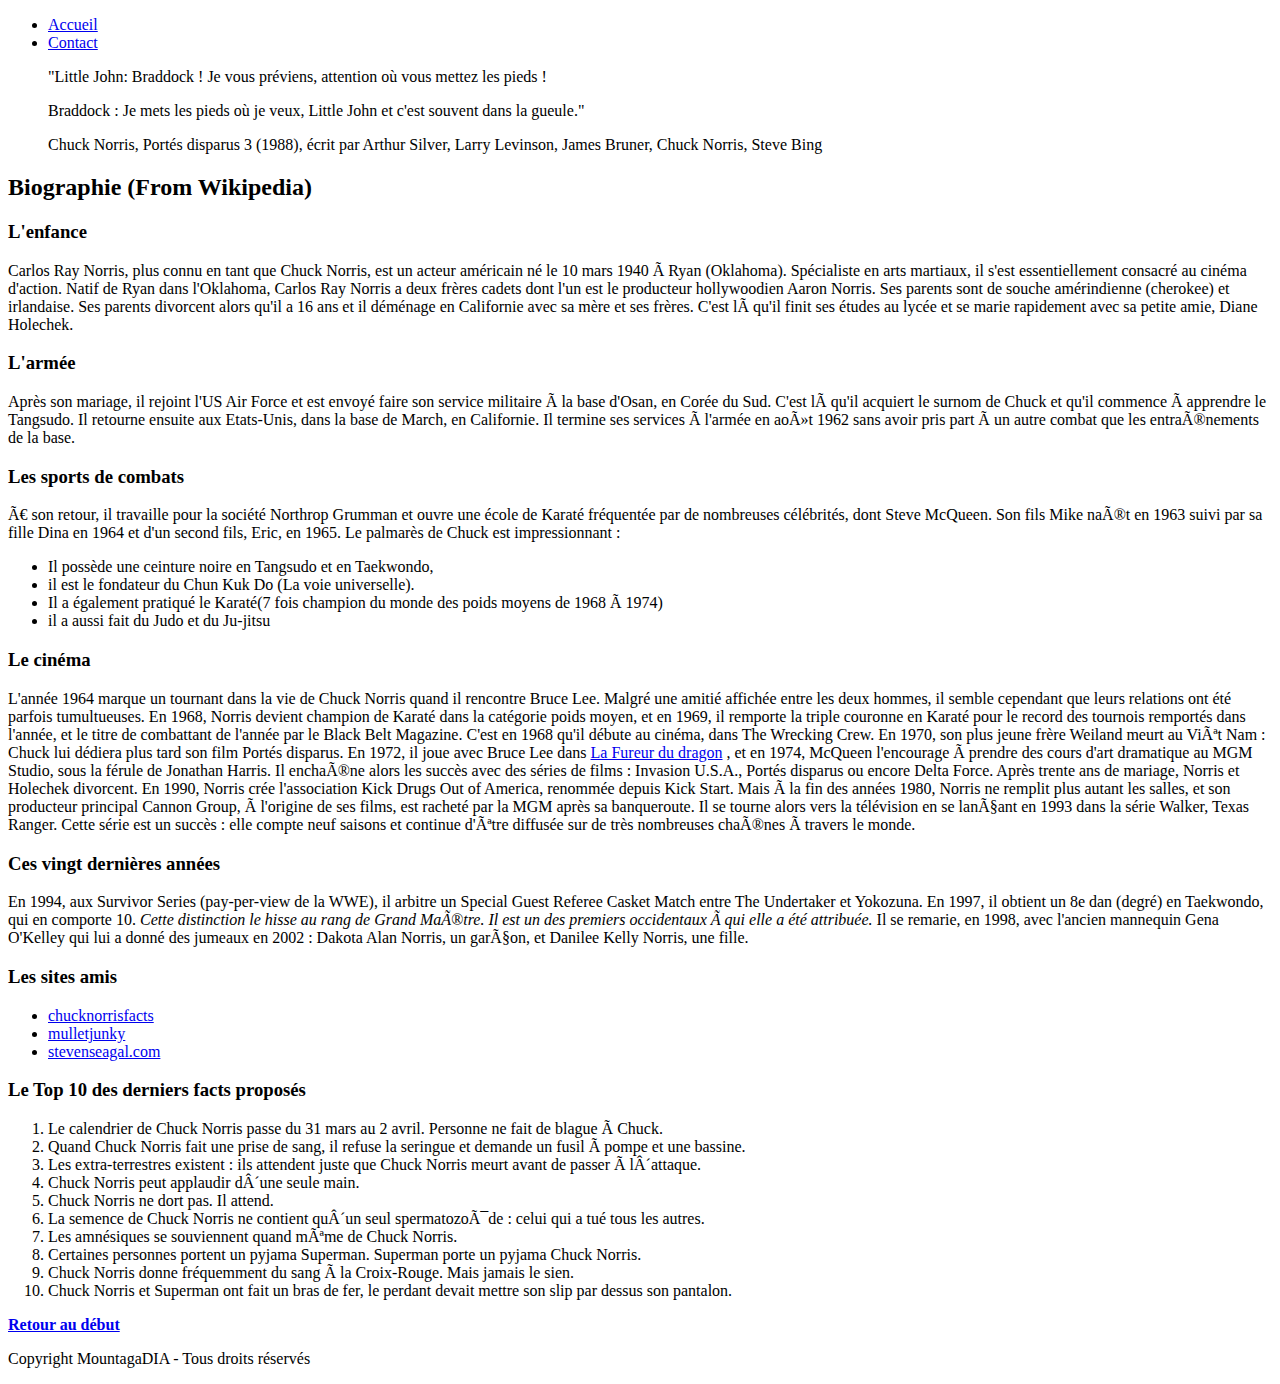
<file: index.html>
<!--positionner les
balises doctype, html et head ici --> 
<!DOCTYPE html> 
<html>
	<head>
		<meta charset="utf-8">
		<title>Tp1 - Exercice 2</title>
	</head>
  

<!-- ouvrir la balise
body ici --> 
<body>
<a id="haut"></a>
<!-- Mettre un titre
au document ici --> 
<header>
    <!--<h1>TD1 - Exercice 1</h1>-->
	<nav>
	    <ul>
	        <li><a href="file:///C:/Users/tmp_dia26878/Documents/DOC%20PERSO/SONATEL/HtmlCSS/index.html">Accueil</a></li>
	        <li><a href="file:///C:/Users/tmp_dia26878/Documents/DOC%20PERSO/SONATEL/HtmlCSS/contact.html">Contact</a></li>
	    </ul>
	</nav>
</header>  

<main>
	<article>
			 <!-- utiliser blockquote ici --> 
		<blockquote>"Little John: Braddock ! Je vous préviens,
		attention où vous mettez les pieds ! </blockquote>

		 <blockquote> Braddock : Je mets les pieds où je veux,
		Little John et c'est souvent dans la gueule." </blockquote>

		  
		<blockquote>Chuck Norris, Portés disparus 3 (1988), écrit
		par Arthur Silver, Larry Levinson, James Bruner, Chuck Norris, Steve Bing</blockquote>


 <!--section --> 

 	<h2>Biographie (From Wikipedia)</h2> 

  
  
<!--sous section
--> 

	<h3>L'enfance</h3> 

  

 <!--l'image de Chuck Young doit Ãªtre positionnée
ici --> 

  

  

 <!--début paragraphe --> 

 <p>Carlos Ray Norris, plus connu en tant que Chuck Norris,
est un acteur américain né le 10 mars 1940 Ã Ryan (Oklahoma). Spécialiste en arts martiaux, il s'est essentiellement
consacré au cinéma d'action. Natif de Ryan dans l'Oklahoma, Carlos Ray Norris 

 a deux frères cadets dont l'un est le
producteur hollywoodien Aaron Norris. Ses parents sont de souche amérindienne
(cherokee) et irlandaise. Ses parents divorcent alors qu'il a 16 ans et il déménage
en Californie avec sa mère et ses frères. C'est lÃ  

 qu'il finit ses études au lycée et se marie
rapidement avec sa petite amie, Diane Holechek.</p>

 <!--fin paragraphe --> 

  

 <!--sous section --> 

  <h3>L'armée</h3> 

  

<!--début paragraphe
--> 

  

<p> Après son mariage, il rejoint l'US Air Force
et est envoyé faire son service militaire Ã la base d'Osan, en Corée du Sud. C'est lÃ qu'il acquiert le surnom de Chuck et qu'il
commence Ã apprendre le Tangsudo. Il
retourne ensuite aux Etats-Unis, 

 dans la base de March, en Californie. Il
termine ses services Ã l'armée en aoÃ»t
1962 sans avoir pris part Ã un autre
combat que les entraÃ®nements de la base.</p>  

<!--fin paragraphe
--> 

  

  

<!--sous section
--> 

 <h3>Les sports de combats</h3> 

  

  

 <!--début paragraphe --> 

 <p> Ã€ son retour, il
travaille pour la société Northrop Grumman et ouvre une école de Karaté fréquentée
par de nombreuses célébrités, dont Steve McQueen. Son fils Mike naÃ®t en 1963
suivi par sa fille Dina en 1964 et d'un second fils, Eric, en 1965. 

  

 Le palmarès de Chuck est impressionnant : </p>

 <!--fin paragraphe --> 

  

 <!--liste --> 

  

<ul>
	<li>Il possède une
ceinture noire en Tangsudo et en Taekwondo,</li> 

  

 	<li>il est le fondateur du
Chun Kuk Do (La voie universelle).</li> 

  

	<li>Il a également pratiqué
le Karaté(7 fois champion du monde des poids moyens de 1968 Ã 1974)
	</li> 

  

	<li>il a aussi fait du
Judo et du Ju-jitsu
	</li>
</ul>

  

  

<!--sous section
--> 

<h3>Le cinéma</h3> 

 <!--début paragraphe --> 

 <p> L'année 1964 marque un tournant
dans la vie de Chuck Norris quand il rencontre Bruce 

  

 <!--l'image de Chuck Beware
ici --> 

  

  

 Lee. Malgré une amitié affichée
entre les deux hommes, il semble cependant que leurs relations ont été parfois
tumultueuses. En 1968, Norris devient champion de Karaté dans la catégorie
poids moyen, et en 1969, il remporte la triple couronne en Karaté 

 pour le record des tournois
remportés dans l'année, et le titre de combattant de l'année par le Black Belt
Magazine. C'est en 1968 qu'il débute au cinéma, dans The Wrecking Crew. En
1970, son plus jeune frère Weiland meurt au ViÃªt Nam : Chuck lui dédiera 

 plus tard son film Portés
disparus. En 1972, il joue avec Bruce Lee dans  

 <!-- lien externe vers "http://www.imdb.com/title/tt0068935/" libellé par "La
Fureur du dragon". --> 
<a href="http://www.imdb.com/title/tt0068935/">La
Fureur du dragon</a>

 , et en 1974, McQueen l'encourage
Ã prendre des cours d'art dramatique au
MGM Studio, sous la férule de 

 Jonathan Harris. Il enchaÃ®ne
alors les succès avec des séries de films : Invasion U.S.A., Portés disparus ou
encore Delta Force. Après trente ans de mariage, Norris et Holechek divorcent.
En 1990, Norris crée l'association Kick Drugs Out of America, 

 renommée depuis Kick Start. Mais
Ã la fin des années 1980, Norris ne
remplit plus autant les salles, et son producteur principal Cannon Group,
Ã l'origine de ses films, est racheté
par la MGM après sa banqueroute. Il se tourne alors vers la télévision 

 en se lanÃ§ant en 1993 dans la série
Walker, Texas Ranger. Cette série est un succès : elle compte neuf saisons et
continue d'Ãªtre diffusée sur de très nombreuses chaÃ®nes Ã travers le monde. </p>

 <!--fin paragraphe --> 

  

<!--sous section
--> 

 <h3>Ces vingt dernières années</h3> 

 <!--début paragraphe --> 

<p> En 1994, aux Survivor Series (pay-per-view de
la WWE), il arbitre un Special Guest Referee Casket Match entre The Undertaker
et Yokozuna. En 1997, il obtient un 8e dan (degré) en Taekwondo, qui en
comporte 10.  

 <!-- mettre en emphase cette phrase --> 

 <em>Cette distinction le hisse au rang de Grand 

 MaÃ®tre. Il est un des premiers
occidentaux Ã qui elle a été attribuée.</em>

  

  

 Il se remarie, en 1998, avec
l'ancien mannequin Gena O'Kelley qui lui a donné des jumeaux en 2002 : Dakota
Alan Norris, un garÃ§on, et Danilee Kelly Norris, une fille.</p>

 <!--fin paragraphe --> 

  

  

		</article>

		<aside>
			<!--section --> 

 			<h3>Les sites amis</h3> 

 <!--liste --> 
			<ul>
  

 <!-- lien externe libellé par
"chucknorrisfacts". --> 

				<li><a href="http://www.chucknorrisfacts.fr">chucknorrisfacts</a></li>  

			   <!-- lien externe libellé par "mulletjunky" --> 

				<li><a href="http://www.mulletjunky.com/picfix3.htm ">mulletjunky</a></li>  

			   <!-- lien externe libellé par "stevenseagal.com" --> 

			 	<li><a href="http://stevenseagal.com">stevenseagal.com</a></li> 

  
			</ul>
  
<!--</section> -->
<!--section --> 
	<section>
 		<h3>Le Top 10 des derniers facts proposés</h3>  

  

 <!--liste numérotée --> 
			<ol>
			 	<li>Le calendrier de Chuck Norris
			passe du 31 mars au 2 avril. Personne ne fait de blague Ã Chuck. 
				</li> 

			 	<li>Quand Chuck Norris fait une prise
			de sang, il refuse la seringue et demande un fusil Ã pompe et une bassine. 
				</li>
			 	<li>Les extra-terrestres existent :
			ils attendent juste que Chuck Norris meurt avant de passer Ã lÂ´attaque. 
				</li>

			 	<li>Chuck Norris peut applaudir dÂ´une
			seule main. 
				</li> 

			 	<li>Chuck Norris ne dort pas. Il
			attend.  
				</li>

				<li>La semence de Chuck Norris ne
			contient quÂ´un seul spermatozoÃ¯de : celui qui a tué tous les autres.  
				</li>
			 	<li>Les amnésiques se souviennent
			quand mÃªme de Chuck Norris.  
				</li>
			 	<li>Certaines personnes portent un
			pyjama Superman. Superman porte un pyjama Chuck Norris. 
				</li>
			 	<li>Chuck Norris donne fréquemment du
			sang Ã la Croix-Rouge. Mais jamais le
			sien. 
				</li>

				<li>Chuck Norris et Superman ont fait
			un bras de fer, le perdant devait mettre son slip par dessus son pantalon. 
				</li>

			</ol>  
	</section>
  	</aside>
<!--	</section> -->
</main>





  <footer>
  	<!-- lien interne qui
permet de revenir par clic au début de la page avec des ancres et avec libellé
"Retour au début" --> 
 			<a href="#haut"><strong>Retour au début</strong></a> 
            <p>Copyright MountagaDIA - Tous droits réservés<br />
            
  </footer>
<!-- fermer la balise
body et html ici --> 
	</body>
</html>
</file>
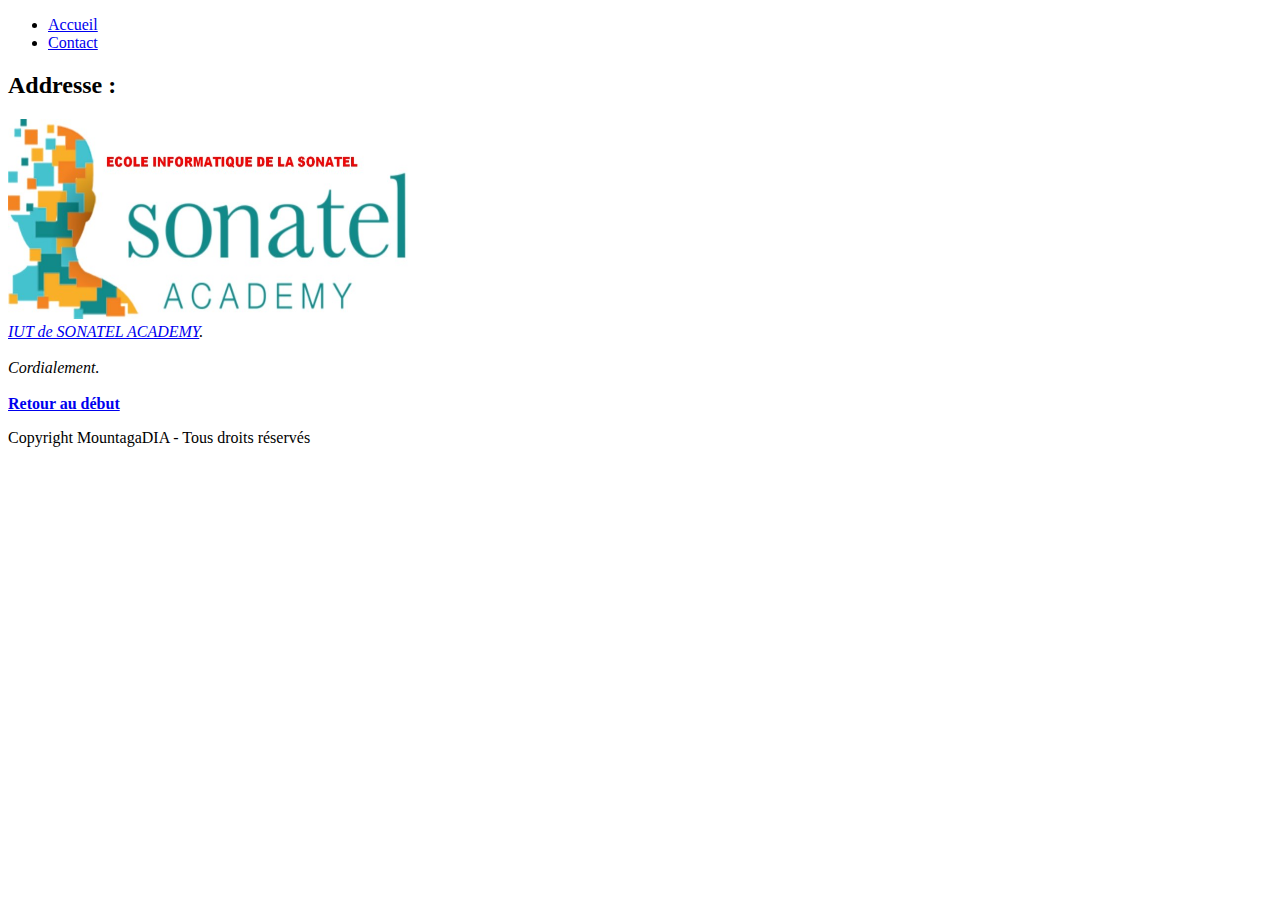
<file: contact.html>
<!--positionner les
balises doctype, html et head ici --> 
<!DOCTYPE html> 
<html>
	<head>
		<meta charset="utf-8">
		<title>Tp1 - Exercice 2</title> 
	</head>
  

<!-- ouvrir la balise
body ici --> 
<body>
<a id="haut"></a>
<!-- Mettre un titre
au document ici --> 
<header>
 <!--   <h1>TD1 - Exercice 2</h1> -->
<nav>
    <ul>
        <li><a href="file:///C:/Users/tmp_dia26878/Documents/DOC%20PERSO/SONATEL/HtmlCSS/index.html">Accueil</a></li>
        <li><a href="#">Contact</a></li>
    </ul>
</nav>
</header>  

<main>
		<article>
			<h2>Addresse : </h2>
			<img src="contact.jpg" alt="geo" width="400" height="200">
			<address>
		 <a href="https://www.google.com/maps/place/Sonatel+Academy/@14.703253,-17.4713124,17z/data=!3m1!4b1!4m5!3m4!1s0xec173bf12119a35:0xdca5d1b8dbb71e94!8m2!3d14.703253!4d-17.4691237">IUT de SONATEL ACADEMY</a>.<br><br />
			Cordialement.<br /><br />
			</address>
		</article>

		<aside>
			  	
		</aside>
</main>





  	<footer>
  	<!-- lien interne qui
permet de revenir par clic au début de la page avec des ancres et avec libellé
"Retour au début" --> 
			<a href="#haut"><strong>Retour au début</strong></a> 
            <p>Copyright MountagaDIA - Tous droits réservés<br />
            
  	</footer>

<!-- fermer la balise
body et html ici --> 
	</body>
</html>
</file>
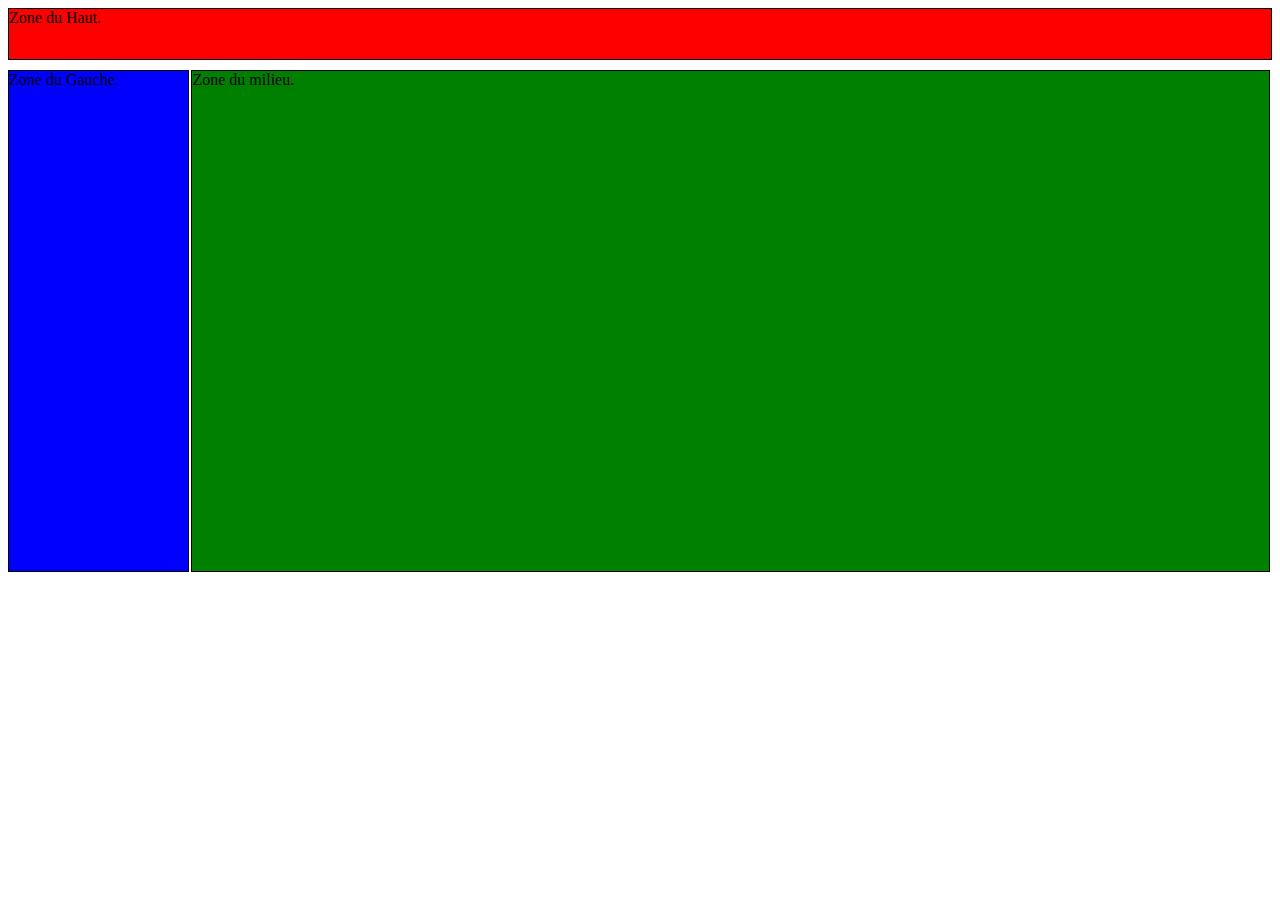
<file: modele1.html>
<!DOCTYPE html>

<html>
   <head>
      <meta charset="utf-8" />
        <link rel="stylesheet" href="modele1.css" />
        <title>Tp2 - Exercice 1</title>
   </head>
<body>

   <!-- Header -->
   <header>
    <div class="bloc-Haut">
        Zone du Haut.
    </div>    
   </header>

   <nav>
      
   </nav>
   
    

   <div id="mainContainer">
    <div class="bloc-Gauche">
        Zone du Gauche.
    </div>
    <div class="bloc-Fixe">
        Zone du milieu.
    </div>
     
   <!-- <div class="bloc-Droit">
        Texte du bloc Droit.
    </div> -->
   </div>
           
  
   
  <!-- <footer>
      <div class="bloc-Pied">
        Texte du bloc Pied.
      </div>
   </footer> -->

</body>

</html>
</file>
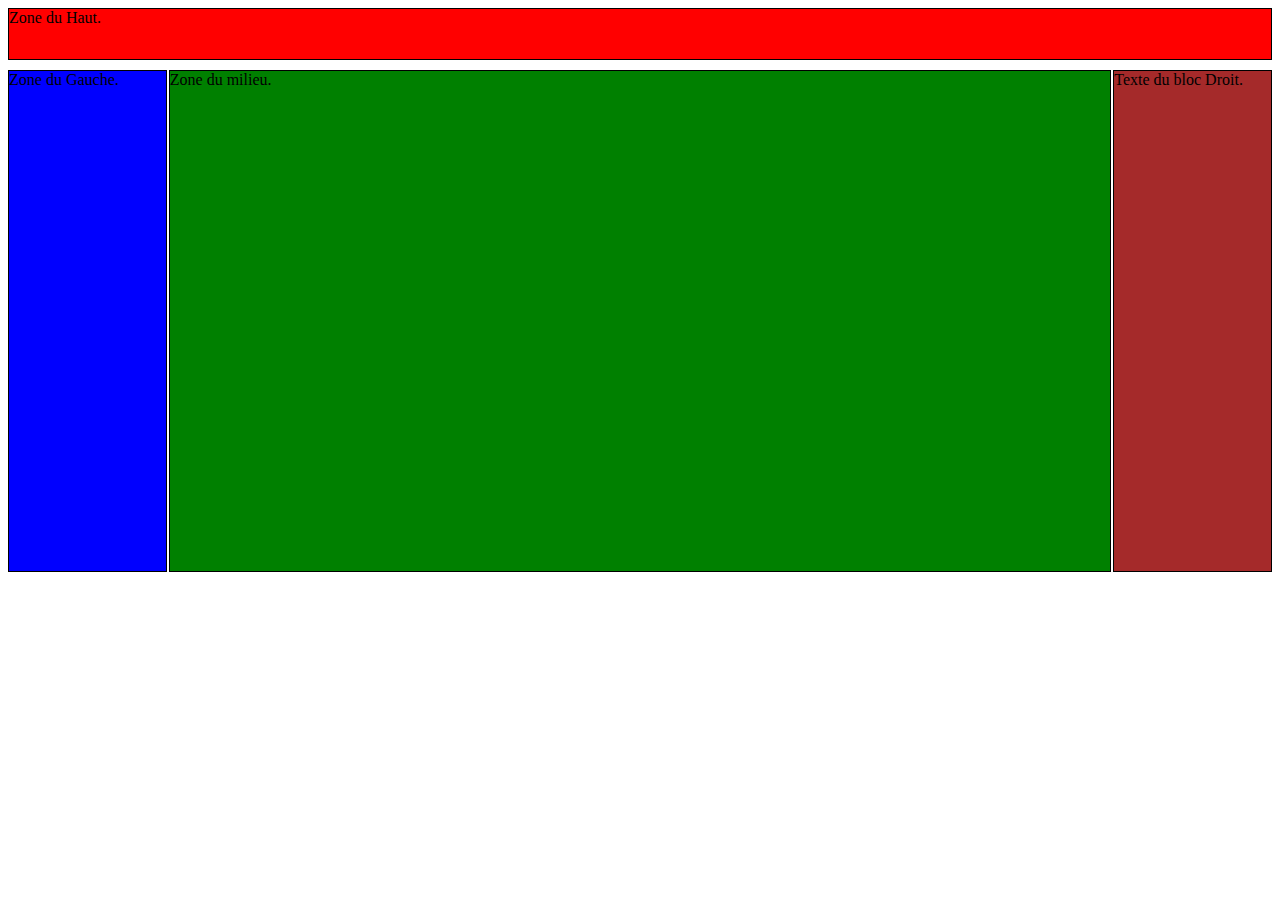
<file: modele2.html>
<!DOCTYPE html>

<html>
   <head>
      <meta charset="utf-8" />
        <link rel="stylesheet" href="modele2.css" />
        <title>Tp2 - Exercice 1</title>
   </head>
<body>

   <!-- Header -->
   <header>
    <div class="bloc-Haut">
        Zone du Haut.
    </div>    
   </header>

   <nav>
      
   </nav>
   
    

   <div id="mainContainer">
    <div class="bloc-Gauche">
        Zone du Gauche.
    </div>
    <div class="bloc-Fixe">
        Zone du milieu.
    </div>
     
    <div class="bloc-Droit">
        Texte du bloc Droit.
    </div>
   </div>
           
  
   
  <!-- <footer>
      <div class="bloc-Pied">
        Texte du bloc Pied.
      </div>
   </footer> -->

</body>

</html>
</file>
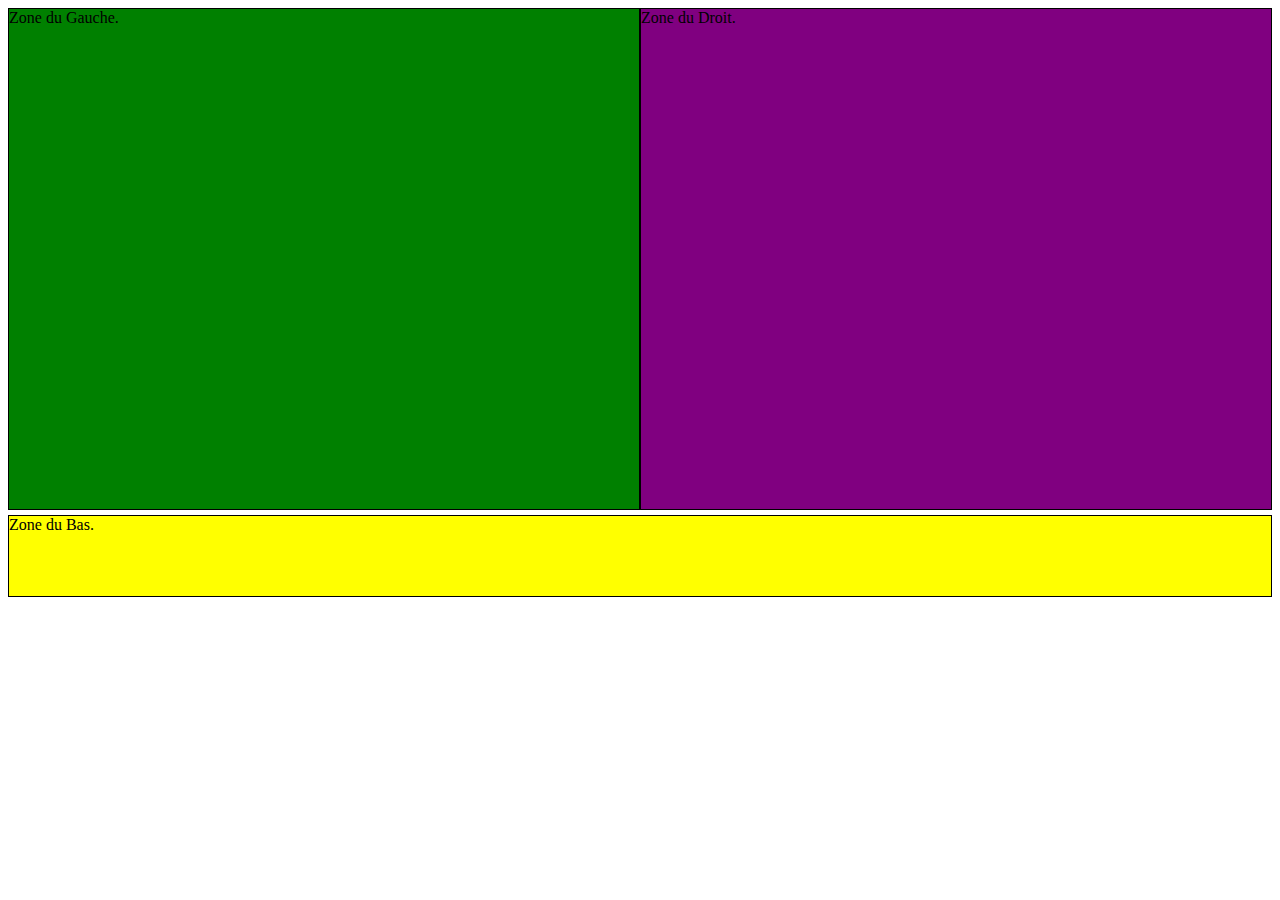
<file: modele3.html>
<!DOCTYPE html>

<html>
   <head>
      <meta charset="utf-8" />
        <link rel="stylesheet" href="modele3.css" />
        <title>Tp2 - Exercice 3</title>
   </head>
<body>

   <!-- Header -->
   <header>
  <!--  <div class="bloc-Haut">
        Zone du Haut.
    </div>    -->
   </header>

   <nav>
      
   </nav>
   
    

   <div id="mainContainer">
    <div class="bloc-Gauche">
        Zone du Gauche.
    </div>
   <!-- <div class="bloc-Fixe">
        Zone du milieu.
    </div> -->
     
    <div class="bloc-Droit">
        Zone du Droit.
    </div>
   </div>
           
  
   
   <footer>
      <div class="bloc-Pied">
        Zone du Bas.
      </div>
   </footer>

</body>

</html>
</file>
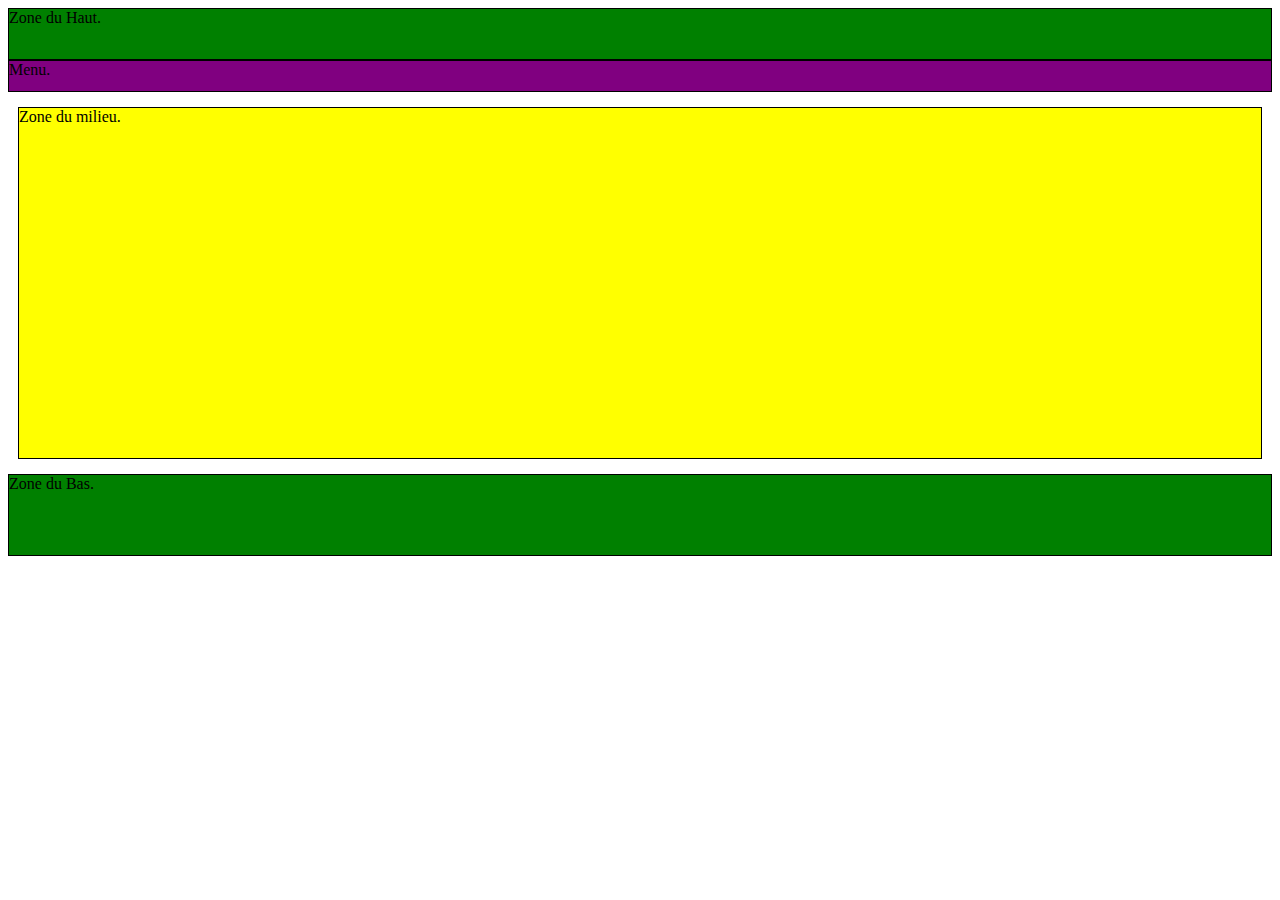
<file: modele4.html>
<!DOCTYPE html>

<html>
   <head>
      <meta charset="utf-8" />
        <link rel="stylesheet" href="modele4.css" />
        <title>Tp2 - Exercice 4</title>
   </head>
<body>

   <!-- Header -->
   <header>
    <div class="bloc-Haut">
        Zone du Haut.
    </div>    
   </header>

   <nav>
      <div class="bloc-Menu">
        Menu.
    </div>
   </nav>
   
    

   <div id="mainContainer">
   <!-- <div class="bloc-Gauche">
        Zone du Gauche.
    </div> -->
    <div class="bloc-Fixe">
        Zone du milieu.
    </div> 
     
   <!-- <div class="bloc-Droit">
        Zone du Droit.
    </div> -->
   </div>
           
  
   
   <footer>
      <div class="bloc-Pied">
        Zone du Bas.
      </div>
   </footer>

</body>

</html>
</file>
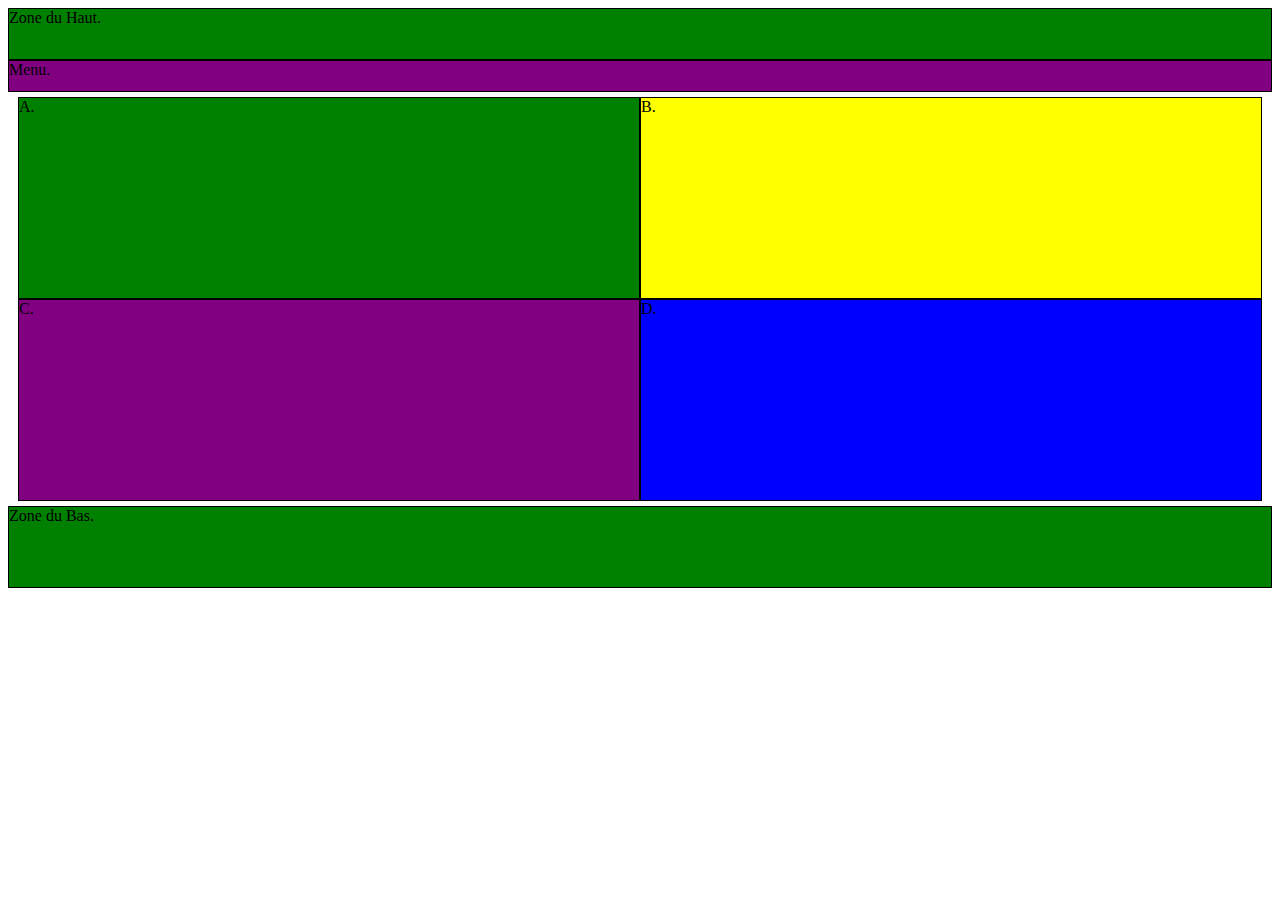
<file: modele5.html>
<!DOCTYPE html>

<html>
   <head>
      <meta charset="utf-8" />
        <link rel="stylesheet" href="modele5.css" />
        <title>Tp2 - Exercice 5</title>
   </head>
<body>

   <!-- Header -->
   <header>
    <div class="bloc-Haut">
        Zone du Haut.
    </div>    
   </header>

   <nav>
      <div class="bloc-Menu">
        Menu.
    </div>
   </nav>
   
    

   <div id="mainContainer">
    <div class="bloc-Gauche1">
        A.
    </div>
    <div class="bloc-Droit1">
        B.
    </div>
 </div>
   <!-- <div class="bloc-Fixe">
        Zone du milieu.
    </div> -->
   <div id="mainContainer1">  
     <div class="bloc-Gauche2">
        C.
    </div>
    <div class="bloc-Droit2">
        D.
    </div>
 </div>
   
           
  
   
   <footer>
      <div class="bloc-Pied">
        Zone du Bas.
      </div>
   </footer>

</body>

</html>
</file>
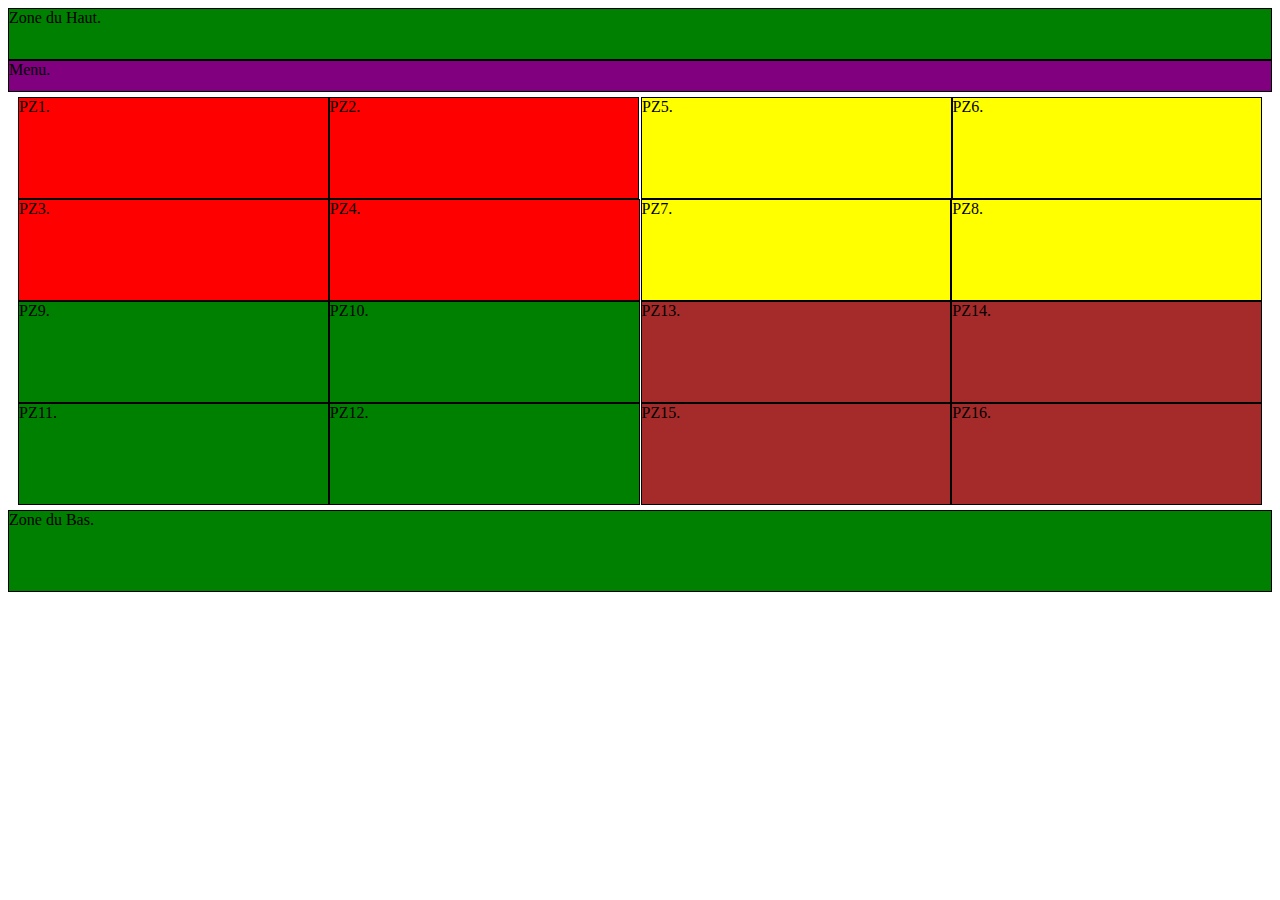
<file: modele6.html>
<!DOCTYPE html>

<html>
   <head>
      <meta charset="utf-8" />
        <link rel="stylesheet" href="modele6.css" />
        <title>Tp2 - Exercice 5</title>
   </head>
<body>

   <!-- Header -->
   <header>
    <div class="bloc-Haut">
        Zone du Haut.
    </div>    
   </header>

   <nav>
      <div class="bloc-Menu">
        Menu.
    </div>
   </nav>
   
    

  <div id="mainContainer">
      <div class="bloc-Gauche1">
          PZ1.
      </div>
      <div class="bloc-Droit12">
          PZ2.
      </div>
      <div class="bloc-Droit1">
          PZ5.
      </div>
       <div class="bloc-DroitD">
          PZ6.
      </div>
   </div>

   <!-- <div class="bloc-Fixe">
        Zone du milieu.
    </div> -->
   <div id="mainContainer1">  
     <div class="bloc-Gauche23">
        PZ3.
    </div>
    <div class="bloc-Droit24">
        PZ4.
    </div>
    <div class="bloc-DroitD7">
        PZ7.
    </div>
     <div class="bloc-DroitD">
        PZ8.
    </div>
 </div>

  <div id="mainContainer2">  
     <div class="bloc-Gauche2">
        PZ9.
    </div>
    <div class="bloc-Droit2">
        PZ10.
    </div>
    <div class="bloc-Droit11">
        PZ13.
    </div>
    <div class="bloc-DroitD1">
        PZ14.
    </div>
 </div>

 <div id="mainContainer3">  
     <div class="bloc-Gauche2">
        PZ11.
    </div>
    <div class="bloc-Droit2">
        PZ12.
    </div>
    <div class="bloc-Droit11">
        PZ15.
    </div>
    <div class="bloc-DroitD1">
        PZ16.
    </div>
 </div>
   
           
  
   
   <footer>
      <div class="bloc-Pied">
        Zone du Bas.
      </div>
   </footer>

</body>

</html>
</file>
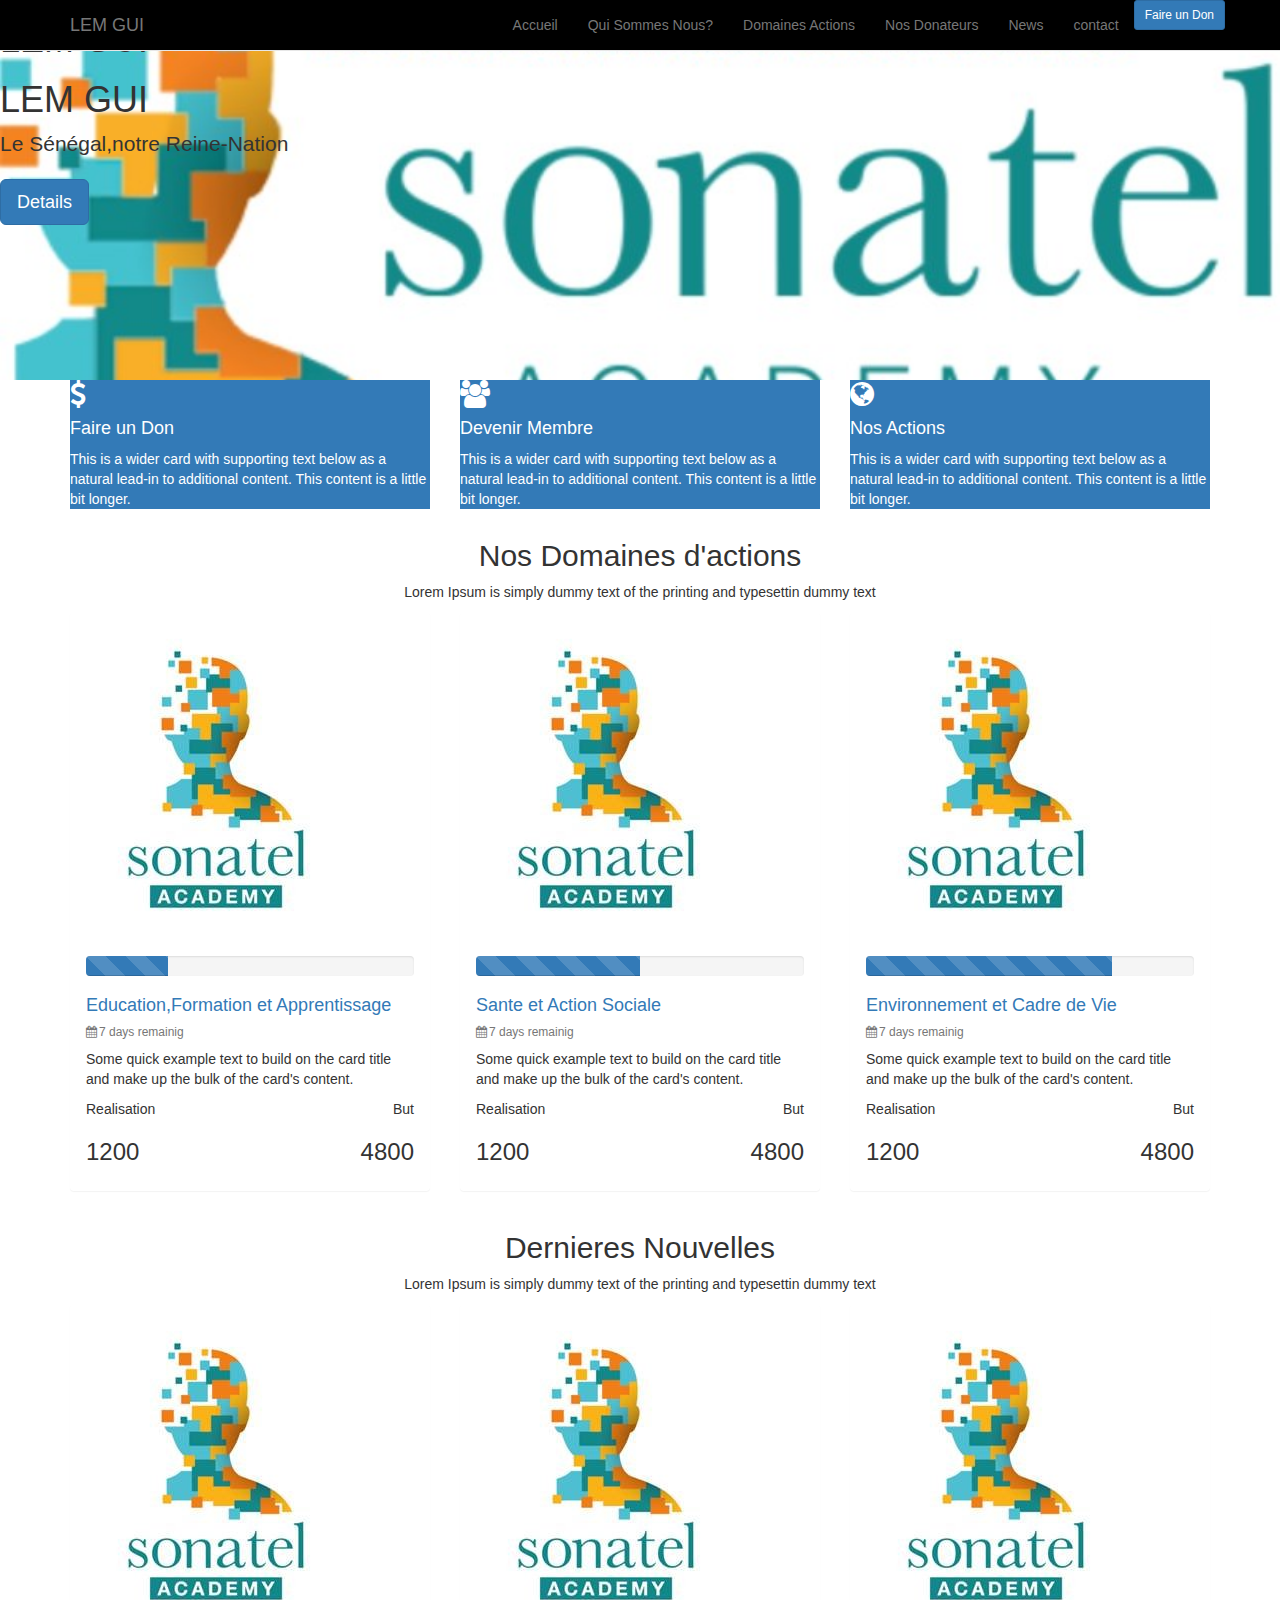
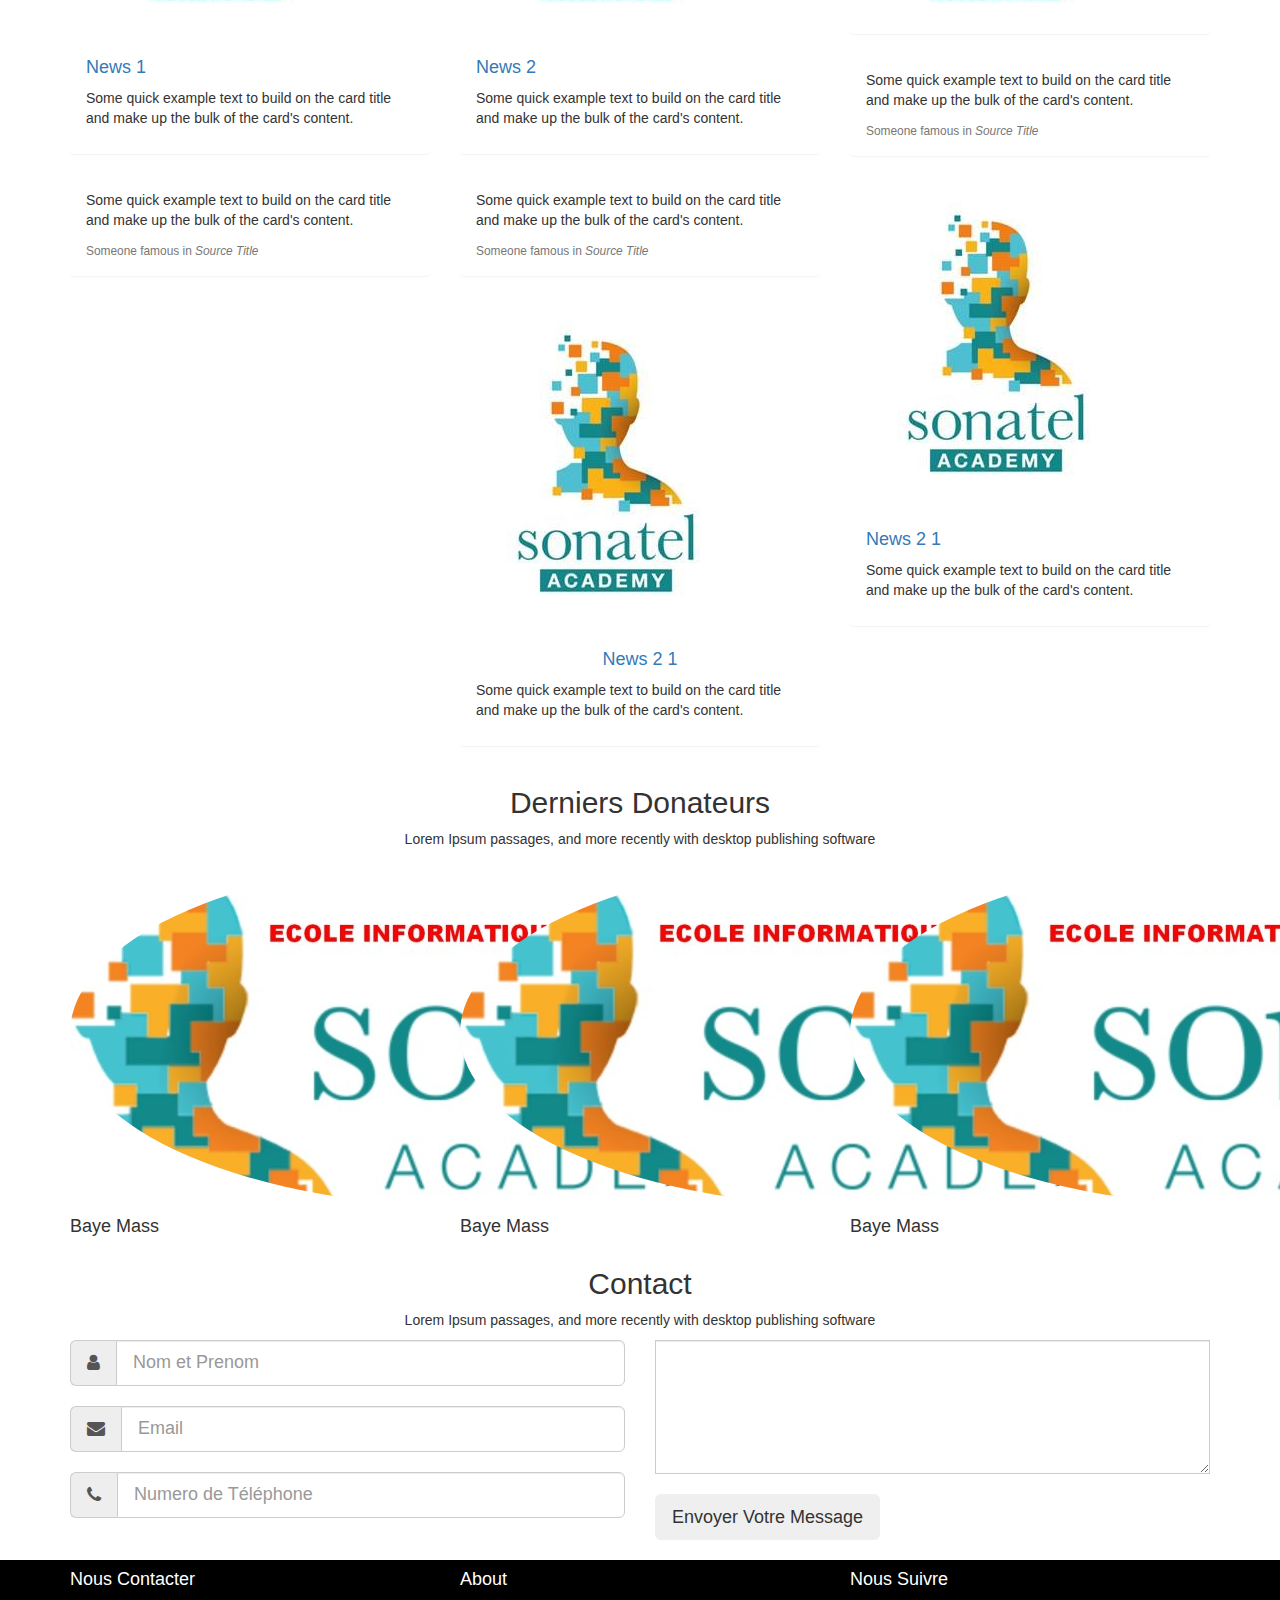
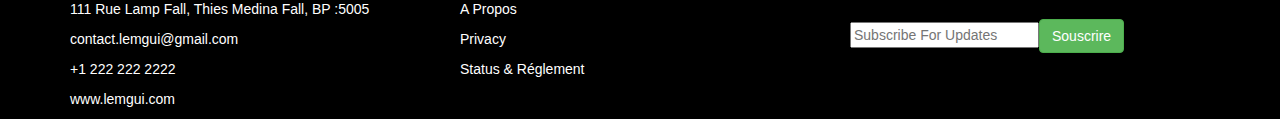
<file: modeleFinale.html>
<!DOCTYPE html>
<html>
<head>
    <meta charset="UTF-8" />
    <title>html - css - boostrap</title>

   <meta name="viewport" content="width=device-width, initial-scale=1">
    <link href="//maxcdn.bootstrapcdn.com/font-awesome/4.7.0/css/font-awesome.min.css" rel="stylesheet">
    <link rel="stylesheet" href="/var/www/html/bootstrap-3.3.7/dist/css/bootstrap.css" />
    <link rel="stylesheet" href="modeleFinale.css" />
    <link rel="stylesheet" href="https://maxcdn.bootstrapcdn.com/bootstrap/3.3.7/css/bootstrap.min.css">
    <script src="https://ajax.googleapis.com/ajax/libs/jquery/3.3.1/jquery.min.js"></script>
    <script src="https://maxcdn.bootstrapcdn.com/bootstrap/3.3.7/js/bootstrap.min.js"></script>

</head>

<body>

    <!--Nav-->

<div id="myNavbar" class="navbar navbar-default navbar-fixed-top" role="navigation">
    <div class="container">
        <div class="navbar-header">
            <button type="button" class="navbar-toggle" data-toggle="collapse" data-target=".navbar-collapse">
                <span class="icon-bar"></span>
                <span class="icon-bar"></span>
                <span class="icon-bar"></span>
            </button>

            <a href="#" class="navbar-brand text-primary ">LEM GUI</a>
        </div>
        <div class="navbar-collapse collapse">
            <ul class="nav navbar-nav navbar-right ">
                <li><a href="#header"  >Accueil</a></li>
                <li><a href="#services" >Qui Sommes Nous?</a></li>
                <li><a href="#services"  >Domaines Actions</a></li>
                <li><a href="#team"     >Nos Donateurs</a></li>
                <li><a href="#news"  >News</a></li>
                <li><a href="#contact"   >contact</a></li>
                <li ><button  class=" btn btn-sm btn-primary btn-nav-don ">Faire un Don</button></li>
            </ul>
        </div>
    </div>
</div>

    <!--- Fin Nav -->

    <!--- En-tete -->
 
 <div id="header" class="header">
     <div class="cont">
         <div class="row">
             <div class="col-sm-12 col-xs-12 col-lg-6 col-md-4  ">
                 <h1  class="display-2">LEM  GUI</h1>
                 <h1  class="display-4">LEM  GUI</h1>
                 <p class="lead">Le Sénégal,notre Reine-Nation  </p>
                 <button class="btn btn-lg btn-primary">Details</button>

             </div>

         </div>
     </div>
 </div>
  <div class="action">
      <div class="container">
          <div class="row  ">
                <div class="col-lg-4 col-md-4 col-sm-4 actions-group " >
                      <div class="action-card bg-primary ">
                            <i class="fa fa-usd fa-2x pt-4"></i>
                                <div class="action-card-body">
                                    <h4 class="card-title">Faire un Don</h4>
                                    <p class="card-text d-none d-md-block">This is a wider card with supporting text below as a natural lead-in to additional content. This content is a little bit longer.</p>
                                </div>
                       </div>
                    </div>
                    <div class="col-lg-4 col-md-4 col-sm-4 actions-group  " >
                            <div class="action-card  bg-primary ">

                                    <i class="fa fa-users fa-2x pt-4"></i>
                                    <div class="action-card-body">
                                        <h4 class="card-title">Devenir Membre</h4>
                                        <p class="card-text d-none d-md-block">This is a wider card with supporting text below as a natural lead-in to additional content. This content is a little bit longer.</p>
                                    </div>
                             </div>
                          </div>
                          <div class="col-lg-4 col-md-4 col-sm-4 actions-group " >
                                <div class="action-card  bg-primary ">
                                        <i class="fa fa-globe fa-2x pt-4"></i>
                                        <div class="action-card-body">
                                            <h4 class="card-title">Nos Actions</h4>
                                            <p class="card-text d-none d-md-block">This is a wider card with supporting text below as a natural lead-in to additional content. This content is a little bit longer.</p>
                                        </div>
                                 </div>
                              </div>
          </div>
      </div>    
  </div>

    <!---- fin En-tete ---->

    <!--- Debut Services ---->
 
 <div id="services" class="services">
     <div class="container">
         <h2 class="title" align="center" >Nos Domaines d'actions</h2>
         <p class="" align="center" >Lorem Ipsum is simply dummy text of the printing and typesettin dummy text</p>
         <div class="row">
             <div class="col-lg-4 col-md-4 col-sm-4  " >
                    <div class="panel ">
                            <div class="panel-heading">
                                    <img src="contact1.jpg" class="img-responsive " alt="Education" >
                            </div>
                            <div class=" panel-body">

                                        <div class="progress ">
                                                <div class="bg-primary progress-bar progress-bar-striped progress-bar-animated" role="progressbar" style="width: 25%" aria-valuenow="25" aria-valuemin="0" aria-valuemax="100"></div>
                                        </div>
                                        <h4 class="pannel-title"><a href="#" class="text-dark">Education,Formation et Apprentissage</a></h4>
                                        <h6 class="pannel-subtitle  text-muted">
                                            <i class="fa fa-calendar " style="margin-right: 2px;"></i>7 days remainig</h6>
                                        <p >Some quick example text to build on the card title and make up the bulk of the card's content.</p>
                                        <div class="row">
                                                <div class="col-lg-6 col-md-6 col-sm-6 col-xs-6 ">
                                                    <p >Realisation</p>
                                                    <h3 class="pannel-subtitle">1200</h3>
                                                </div>
                                                <div class="col-lg-6 col-md-6 col-sm-6 col-xs-6  text-right">
                                                    <p >But</p>
                                                    <h3 class="pannel-subtitle">4800</h3>
                                                </div>
                                    </div>

                          </div>
                    </div>
             </div>
             <div class="col-lg-4 col-md-4 col-sm-4 " >
                    <div class="panel ">
                            <div class="panel-heading">
                                    <img src="contact1.jpg" class="img-responsive " alt="Education" >
                            </div>
                            <div class=" panel-body">

                                        <div class="progress ">
                                                <div class="bg-primary progress-bar progress-bar-striped progress-bar-animated" role="progressbar" style="width: 50%" aria-valuenow="25" aria-valuemin="0" aria-valuemax="100"></div>
                                        </div>
                                        <h4 class="pannel-title"><a href="#" class="text-dark">Sante et Action Sociale</a></h4>
                                        <h6 class="pannel-subtitle  text-muted">
                                            <i class="fa fa-calendar " style="margin-right: 2px;"></i>7 days remainig</h6>
                                        <p >Some quick example text to build on the card title and make up the bulk of the card's content.</p>
                                        <div class="row">
                                                <div class="col-lg-6 col-md-6 col-sm-6 col-xs-6 ">
                                                    <p >Realisation</p>
                                                    <h3 class="pannel-subtitle">1200</h3>
                                                </div>
                                                <div class="col-lg-6 col-md-6 col-sm-6 col-xs-6  text-right">
                                                    <p >But</p>
                                                    <h3 class="pannel-subtitle">4800</h3>
                                                </div>
                                    </div>

                          </div>
                    </div>
             </div>
             <div class="col-lg-4 col-md-4 col-sm-4  " >
                    <div class="panel ">
                            <div class="panel-heading">
                                    <img src="contact1.jpg" class="img-responsive " alt="sante" >
                            </div>
                            <div class=" panel-body">

                                        <div class="progress ">
                                                <div class="bg-primary progress-bar progress-bar-striped progress-bar-animated" role="progressbar" style="width: 75%" aria-valuenow="25" aria-valuemin="0" aria-valuemax="100"></div>
                                        </div>
                                        <h4 class="pannel-title"><a href="#" class="text-dark">Environnement et Cadre de Vie</a></h4>
                                        <h6 class="pannel-subtitle  text-muted">
                                            <i class="fa fa-calendar " style="margin-right: 2px;"></i>7 days remainig</h6>
                                        <p >Some quick example text to build on the card title and make up the bulk of the card's content.</p>
                                        <div class="row">
                                                <div class="col-lg-6 col-md-6 col-sm-6 col-xs-6 ">
                                                    <p >Realisation</p>
                                                    <h3 class="pannel-subtitle">1200</h3>
                                                </div>
                                                <div class="col-lg-6 col-md-6 col-sm-6 col-xs-6  text-right">
                                                    <p >But</p>
                                                    <h3 class="pannel-subtitle">4800</h3>
                                                </div>
                                    </div>

                          </div>
                    </div>
             </div>

         </div>
     </div>
 </div>

    <!-- Fin Services -->

    <!---- Debut news ---->
    <div id="news" class="news">
        <div class="container">
            <h2 class="title" align="center">Dernieres Nouvelles</h2>
            <p class="" align="center">Lorem Ipsum is simply dummy text of the printing and typesettin dummy text</p>
            <div class="row">
                    <div class="col-lg-4 col-md-4 col-sm-4  " >
                           <div class="panel ">
                                   <div class="panel-heading news-1">
                                           <img src="contact1.jpg" class="img-responsive " alt=" Premiere Nouvelle " >
                                   </div>
                                   <div class=" panel-body">

                                               <h4 class="pannel-title">
                                                   <a href="#" class="text-dark">News 1</a></h4>
                                               <p >Some quick example text to build on the card title and make up the bulk of the card's content.</p>

       
                                 </div>
                           </div>

                           <div class="panel ">

                                <div class=" panel-body" class="news-1-2">
                                            <p >Some quick example text to build on the card title and make up the bulk of the card's content.</p>
                                            <footer class="blockquote-footer">
                                                    <small class="text-muted">
                                                        Someone famous in <cite title="Source Title">Source Title</cite>
                                                    </small>
                                                </footer>
                              </div>
                        </div>


                        </div>

                        <div class="col-lg-4 col-md-4 col-sm-4  " >
                                <div class="panel ">
                                        <div class="panel-heading">
                                                <img src="contact1.jpg" class="img-responsive " alt="Education" >
                                        </div>
                                        <div class=" panel-body">

                                                <h4 class="pannel-title">
                                                <a href="#" class="text-dark">News 2</a></h4>
                                            <p >Some quick example text to build on the card title and make up the bulk of the card's content.</p>

                                      </div>
                                </div>
     
                                <div class="panel ">

                                        <div class=" panel-body" class="news-1-2">
                                                    <p >Some quick example text to build on the card title and make up the bulk of the card's content.</p>
                                                    <footer class="blockquote-footer">
                                                            <small class="text-muted">
                                                                Someone famous in <cite title="Source Title">Source Title</cite>
                                                            </small>
                                                        </footer>
                                      </div>
                                </div>
     
                             <div class="panel ">
                                    <div class="panel-heading">
                                            <img src="contact1.jpg" class="img-responsive " alt="Education" >
                                    </div>
                                    <div class=" panel-body">
                                            <h4 class="pannel-title" style="text-align: center;">
                                                    <a href="#" class="text-dark">News 2 1</a></h4>
                                                <p >Some quick example text to build on the card title and make up the bulk of the card's content.</p>

                                  </div>
                            </div>
                             </div>

                             <div class="col-lg-4 col-md-4 col-sm-4  " >
                                    <div class="panel ">
                                            <div class="panel-heading">
                                                    <img src="contact1.jpg" class="img-responsive " alt="Education" >
                                            </div>

                                    </div>
         
                                    <div class="panel ">
         
                                            <div class=" panel-body" class="news-1-2">
                                                    <p >Some quick example text to build on the card title and make up the bulk of the card's content.</p>
                                                    <footer class="blockquote-footer">
                                                            <small class="text-muted">
                                                                Someone famous in <cite title="Source Title">Source Title</cite>
                                                            </small>
                                                        </footer>
                                      </div>
                                 </div>
         
                                 <div class="panel ">
                                        <div class="panel-heading">
                                                <img src="contact1.jpg" class="img-responsive " alt="Education" >
                                        </div>
                                        <div class=" panel-body">
                                                <h4 class="pannel-title" >
                                                        <a href="#" class="text-dark">News 2 1</a></h4>
                                                    <p>Some quick example text to build on the card title and make up the bulk of the card's content.
                                                    </p>
    
                                    </div>
                                </div>
                            </div>
                </div>
            </div>
        </div>


    <!---- Fin news ---->

    <!--- Debut Equipe -->

<div id="team" class="team">
    <div class="container">
        <div class="row">
            <h2 class="title wow fadeInUp" align="center">Derniers Donateurs</h2>
            <p class="wow fadeInUp" data-wow-delay="0.4" align="center" align="center">Lorem Ipsum passages, and more recently with desktop publishing software</p>
            <div class="col-lg-4 col-md-4 col-sm-4 wow fadeInLeft" >
                <img src="contact.jpg" class="img-circle" alt="">
                <h4>Baye Mass</h4>
            </div>
            <div class="col-lg-4 col-md-4 col-sm-4  wow fadeInLeft"  >
                <img src="contact.jpg" class="img-circle" alt="">
                <h4>Baye Mass</h4>
            </div>
            <div class="col-lg-4 col-md-4 col-sm-4  wow fadeInLeft"  >
                <img src="contact.jpg" class="img-circle" alt="">
                <h4>Baye Mass</h4>
            </div>

        </div>
    </div>
</div>
 
<!--- Fin Equipe ---->

    <!-- Contact -->

<div id="contact" class="contact" >
    <div class="container">
        <div class="row">
            <h2 class="wow fadeInUp" align="center">Contact</h2>
            <p class="wow fadeInUp" data-wow-delay="0.4" align="center">Lorem Ipsum passages, and more recently with desktop publishing software</p>
            <div class="col-lg-6 col-md-6">
                <div class="input-group input-group-lg wow fadeInUp" data-wow-delay="0.8s">
                    <span class="input-group-addon" id="sizing-addon1"><i class="fa fa-user" aria-hidden="true"></i></span>
                    <input type="text" class="form-control" aria-describedby="sizing-addon1" placeholder="Nom et Prenom">
                </div>
                <br>
                <div class="input-group input-group-lg wow fadeInUp" data-wow-delay="1.2s">
                    <span class="input-group-addon" id="sizing-addon1"><i class="fa fa-envelope" aria-hidden="true"></i></span>
                    <input type="text" class="form-control" aria-describedby="sizing-addon1" placeholder="Email ">
                </div>
                <br>
                <div class="input-group input-group-lg wow fadeInUp" data-wow-delay="1.6s">
                    <span class="input-group-addon" id="sizing-addon1"><i class="fa fa-phone" aria-hidden="true"></i></span>
                    <input type="text" class="form-control" aria-describedby="sizing-addon1" placeholder="Numero de Téléphone">
                </div>
            </div>
            <div class="col-lg-6 col-md-6">
                <div class="input-group wow fadeInUp" data-wow-delay="2s">
                    <textarea name="" id="" cols="80" rows="6" class="form-control"></textarea>
                </div> <br>
                <button class="btn btn-lg wow fadeInUp" data-wow-delay="2.4s">Envoyer Votre Message</button>
            </div>
        </div>
    </div>
</div>
 
 <!--- Fin Contact -->


   <!---- Pieds du page ---->
 <div id="footer" class="footer">
     <div class="container">
         <div class="row">
             <div class="col-lg-4 col-md-4">
                 <h4 class="wow fadeInUp">Nous Contacter</h4>
                 <p> 111 Rue Lamp Fall, Thies Medina Fall, BP :5005</p>
                 <p> contact.lemgui@gmail.com</p>
                 <p> +1 222 222 2222</p>
                 <p> www.lemgui.com</p>
             </div>
             <div class="col-lg-4 col-md-4">
                 <h4>About</h4>
                 <p> A Propos</p>
                 <p> Privacy</p>
                 <p> Status & Réglement</p>
             </div>
             <div class="col-lg-4 col-md-4">
                 <h4>Nous Suivre</h4>
                 <br>
                <input type="email" placeholder="Subscribe For Updates "><button class="btn btn-success">Souscrire</button>
             </div>
         </div>
     </div>
 </div>

   <!---- Fin Pieds du page ---->

</body>
</html>
</file>
<file: modele1.css>
div{
  border: 1px solid black;
}

#mainContainer{
  display: flex;
  justify-content: space-between;
  border: none;
}

.bloc-Gauche, .bloc-Droit {
  width: 15%;
  background-color: blue;
}

.bloc-Fixe{
  width: 90%;
  height: 500px;
  margin: 0 2px;
  background-color: green;
}

.bloc-Haut{
  margin: 0 0 10px;
  height: 50px;
  background-color: red;
}

.bloc-Pied{
  margin: 15px 0 0;
}
</file>
<file: modele2.css>
div{
  border: 1px solid black;
}

#mainContainer{
  display: flex;
  justify-content: space-between;
  border: none;
}

.bloc-Gauche{
  width: 15%;
  background-color: blue;
}

.bloc-Droit{
  width: 15%;
  background-color: brown;
}

.bloc-Fixe{
  width: 90%;
  height: 500px;
  margin: 0 2px;
  background-color: green;
}

.bloc-Haut{
  margin: 0 0 10px;
  height: 50px;
  background-color: red;
}

.bloc-Pied{
  margin: 15px 0 0;
}
</file>
<file: modele3.css>
div{
  border: 1px solid black;
}

#mainContainer{
  display: flex;
  justify-content: space-between;
  border: none;
}

.bloc-Gauche{
  width: 50%;
  background-color: green;
}

.bloc-Droit{
  width: 50%;
  height: 500px;
  background-color: purple;
}

.bloc-Fixe{
  width: 90%;
  height: 500px;
  margin: 0 2px;
  background-color: green;
}

.bloc-Haut{
  margin: 0 0 10px;
  height: 50px;
  background-color: red;
}

.bloc-Pied{
  margin: 5px 0 0;
   height: 80px;
   background-color: yellow;
}
</file>
<file: modele4.css>
div{
  border: 1px solid black;
}

#mainContainer{
  display: flex;
  justify-content: space-between;
  border: none;
}

.bloc-Gauche{
  width: 50%;
  background-color: green;
}

.bloc-Droit{
  width: 50%;
  height: 500px;
  background-color: purple;
}

.bloc-Fixe{
  width: 100%;
  height: 350px;
  margin: 10px 10px 10px 10px;
  background-color: yellow;
}

.bloc-Haut{
  margin: 0 0 ;
  height: 50px;
  background-color: green 	;
}

.bloc-Menu{
  margin:  0 0 5px;
  height: 30px;
  background-color: purple;
}

.bloc-Pied{
  margin: 5px 0 0;
   height: 80px;
   background-color: green;
}
</file>
<file: modele5.css>
div{
  border: 1px solid black;
}

#mainContainer, #mainContainer1{
  display: flex;
  justify-content: space-between;
  border: none;
}

.bloc-Gauche1{
  width: 100%;
  margin:  0 0 0px 10px;
  background-color: green;
}
.bloc-Gauche2{
  width: 100%;
  margin:  0 0 0px 10px;
  background-color: purple;
}

.bloc-Droit1{
  width: 100%;
  height: 200px;
  margin:  0 10px 0px 0px;
  background-color: yellow;
}
.bloc-Droit2{
  width: 100%;
  height: 200px;
  margin:  0 10px 0px 0px;
  background-color: blue;
}

.bloc-Fixe{
  width: 100%;
  height: 350px;
  margin: 10px 10px 10px 10px;
  background-color: yellow;
}

.bloc-Haut{
  margin: 0 0 ;
  height: 50px;
  background-color: green 	;
}

.bloc-Menu{
  margin:  0 0 5px;
  height: 30px;
  background-color: purple;
}

.bloc-Pied{
  margin: 5px 0 0;
   height: 80px;
   background-color: green;
}
</file>
<file: modele6.css>
div{
  border: 1px solid black;
}

#mainContainer, #mainContainer1, #mainContainer2, #mainContainer3{
  display: flex;
  justify-content: space-between;
  border: none;
}

.bloc-Gauche1{
  width: 50%;
  margin:  0 0 0px 10px;
  background-color: red;
}
.bloc-Droit12{
  width: 50%;
  margin:  0 1px 0px 0px;
  background-color: red;
}
.bloc-Gauche2{
  width: 50%;
  margin:  0 0 0px 10px;
  background-color: green;
}
.bloc-Gauche23{
  width: 50%;
  margin:  0 0 0px 10px;
  background-color: red;
}

.bloc-Droit1{
  width: 50%;
  height: 100px;
  margin:  0px 0px 0px 1px;
  background-color: yellow;
}
.bloc-Droit2{
  width: 50%;
  height: 100px;
  margin:  0 0px 0px 0px;
  background-color: green;
}
.bloc-Droit24{
  width: 50%;
  height: 100px;
  margin:  0 0px 0px 0px;
  background-color: red;
}
.bloc-Droit11{
  width: 50%;
  height: 100px;
  margin:  0 0px 0px 1px;
  background-color: brown;
}
.bloc-DroitD{
	width: 50%;
	margin:  0 10px 0px 0px;
	background-color: yellow;
}
.bloc-DroitD7{
	width: 50%;
	margin:  0 0px 0px 1px;
	background-color: yellow;
}
.bloc-DroitD1{
	width: 50%;
	margin:  0 10px 0px 0px;
	background-color: brown;
}

.bloc-Fixe{
  width: 100%;
  height: 350px;
  margin: 10px 10px 10px 10px;
  background-color: yellow;
}

.bloc-Haut{
  margin: 0 0 ;
  height: 50px;
  background-color: green 	;
}

.bloc-Menu{
  margin:  0 0 5px;
  height: 30px;
  background-color: purple;
}

.bloc-Pied{
  margin: 5px 0 0;
   height: 80px;
   background-color: green;
}
</file>
<file: modeleFinale.css>
#myNavbar{

    background-color: #000000;
    color: white;

}



.header {
  /*  image de grde */
  background-image: url("head.jpg");

  min-height: 380px;

  /*  image de grde */
  background-position: center;
  background-repeat: no-repeat;
  background-size: cover;

  
}

.footer {

   margin-top: 20px; 
   background-color: #000000;
   color: white;

}
</file>
